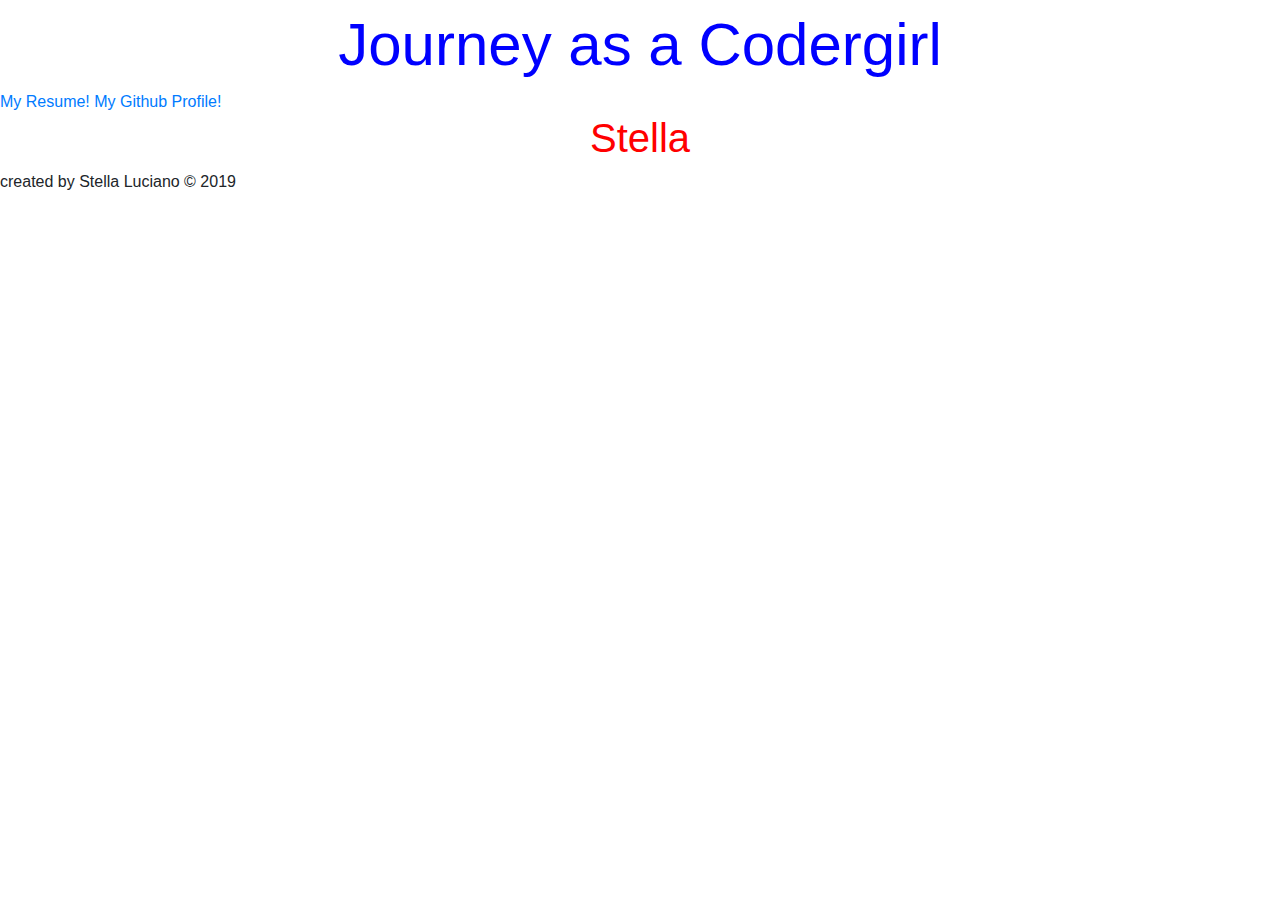
<file: index.html>
<!DOCTYPE html>
<html>
<head>
<title>My Journey as a CoderGirl</title>
<link rel="stylesheet" type="text/css" href="css/bootstrap.min.css">
<link rel="stylesheet" type="text/css" href="style.css">
</head>
<body>
<header>Journey as a Codergirl </header>

<main>
<div>
<a href="resume.html">My Resume!</a>
<a href="https://github.com/stella78">My Github Profile!</a>
</div>
<div class="name">
<h1>Stella</h1>

</div>
</main>


<footer>created by Stella Luciano &copy 2019</footer>
<!-- <script src="https://code.jquery.com/jquery-3.3.1.slim.min.js"></script> -->
<!-- <script src="https://cdnjs.cloudflare.com/ajax/libs/popper.js/1.14.7/umd/popper.min.js"></script> -->
<script src="js/bootstrap.min.js"></script>

</body>
</html>
</file>
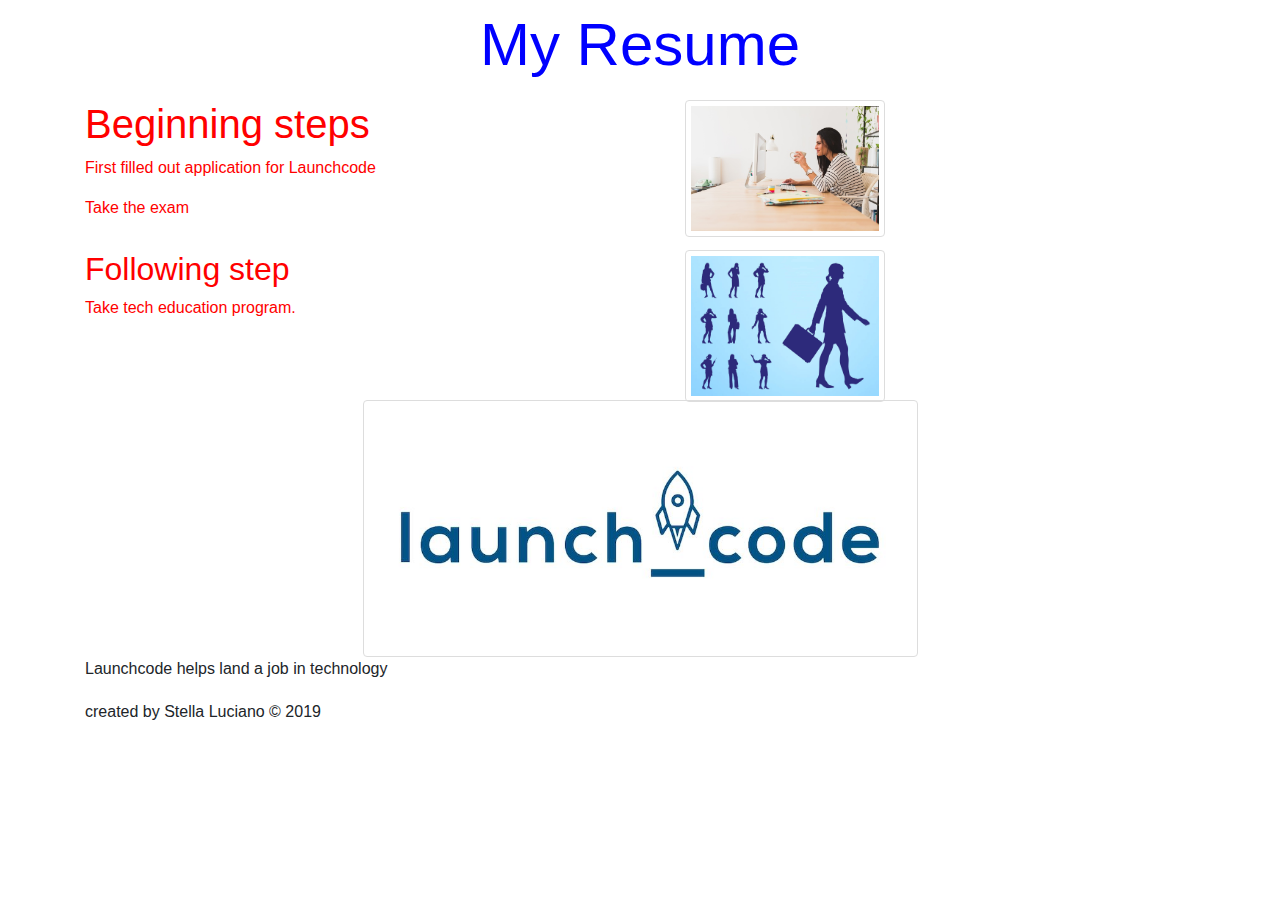
<file: resume.html>
<!DOCTYPE html>
<html>
<head>
	<title>My Resume</title>
	<link rel="stylesheet" type="text/css" href="css/bootstrap.min.css">
	<link rel="stylesheet" type="text/css" href="style.css">
</head>

<body>
	<div class="container">
		<div class="myheader"><header>My Resume </header></div>
		<div class="steps">
			<div class="resume">
			<h1> Beginning steps</h1>
			<p>First filled out application for Launchcode</p>
			<p>Take the exam</p>
			</div>
		</div>
		<div class="womanimage">
			<div>
				<img src="images/side-view-of-employee-working-with-a-computer_23-2147601427.jpg" alt="Woman Working">
			</div>
		</div>
		<div class="following">
			<div class="resume">
			<h2>Following step</h2>
			<p>Take tech education program.</p>
			</div>
		</div>
		<div class="workingimage">
			<div>
				<img src="images/8iEb4a4ia.jpg" alt="Profesional Woman">
			</div>
		</div>
		<div class="launchcode">
			<div>
				<img class="logo" src="images/launchcode-logo.jpg" alt="Launch Code">
			</div>
			<!-- <h1>Launchcode</h1> -->
			<p>Launchcode helps land a job in technology</p>
		</div>
		<div class="myfooter">
			<footer>created by Stella Luciano &copy 2019</footer>
		</div>
	</div>




<!-- <main> -->
<!-- <div class="resume"> -->
<!-- <h1> Beginning steps</h1> -->
<!-- <p>First filled out application for Launchcode</p> -->
<!-- <p>Take the exam</p> -->
<!-- </div> -->

<!-- <div class="resume"> -->
<!-- <h2>Following step</h2> -->
<!-- <p>Take tech education program.</p> -->
<!-- </div> -->

<!-- <article id="article"> -->

<!-- <h1>Launchcode</h1> -->
<!-- <p>Launchcode helps land a job in technology</p> -->

<!-- </article> -->
<!-- </main> -->


<!-- <footer>created by Stella Luciano &copy 2019</footer> -->
<script src="js/bootstrap.min.js"></script>
</body>
</html>
</file>
<file: style.css>
.container {
	display: grid;
	grid-template-columns: auto auto;
	grid-template-rows: 100px 150px 150px 300px 100px;
	grip-gap: 3px;
}

img.logo {
	display: block;
    margin-left: auto;
    margin-right: auto;
	width:50%;
}

img {
  border: 1px solid #ddd;
  border-radius: 4px;
  padding: 5px;
  width: 200px;
}



.steps {}

.womanimage {}

.following {}

.workingimage {}

.launchcode {
	grid-column-start: 1;
	grid-column-end: -1;
}

.myheader {
	grid-column-start: 1;
	grid-column-end: -1;
}

.myfooter {
	grid-column-start: 1;
	grid-column-end: -1;
}
	
header{ 
color: blue;
text-align: center;
font-size: 60px;
}

/* h1{ */
/* margin-top: 50px; */
/* margin bottom: 100px;	 */
/* margin right: 150px; */
/* margin left: 80px; */
/* } */
/* h1{ */
/* padding-top: 50px; */
/* pading-right: 30px; */
/* padding bottom: 50px; */
/* padding left: 80px; */
/* } */

div.resume{
color: red;
}

div.name{
color:red;
text-align: center;
}

#article{
	color:black;
}
</file>
